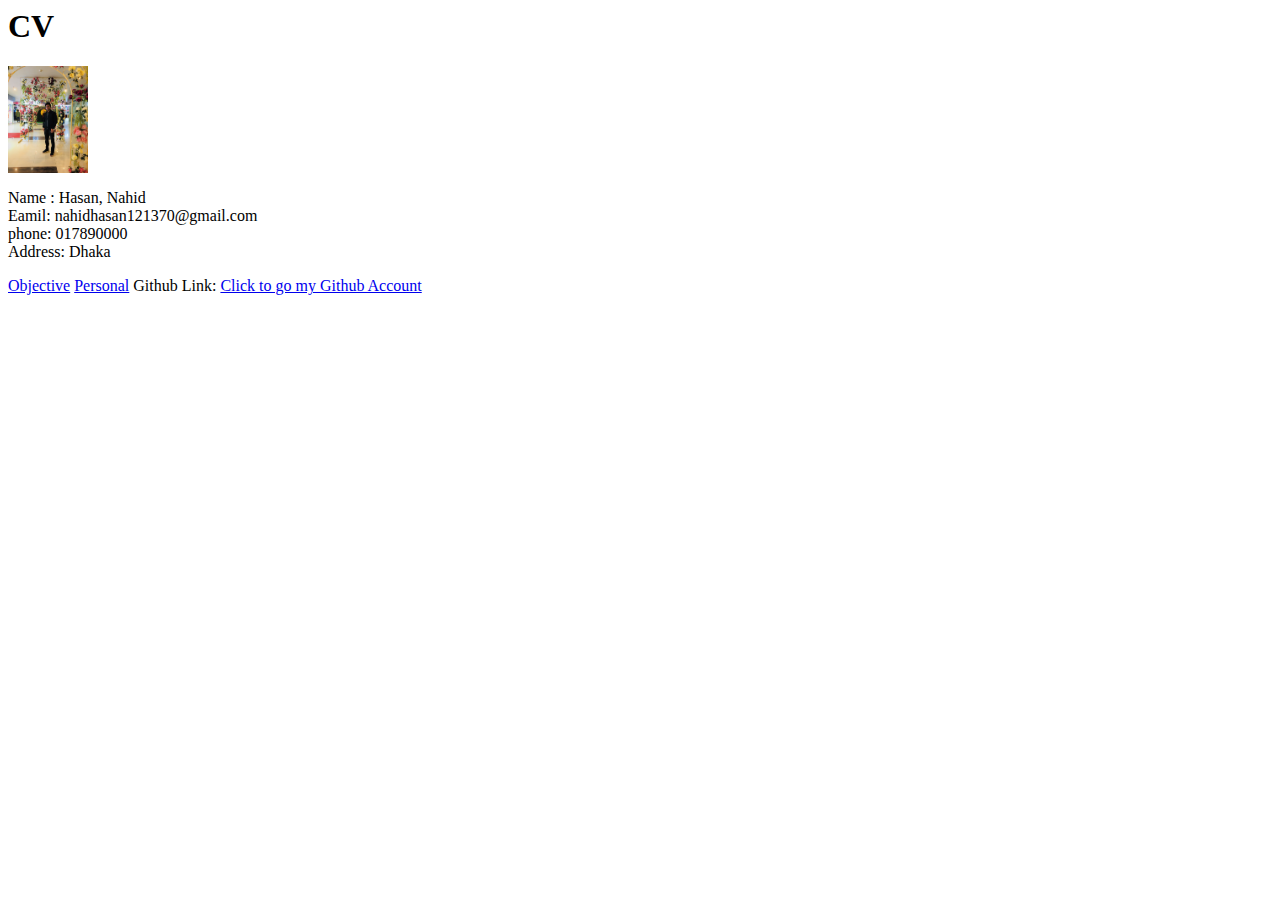
<file: Lab1/index.html>
<html>
    <body>
    	<h1>CV</h1>
    	<img  hight=" 100px" width="80px"   src="IMG_0110.jpg" alt="">
    	<P>
    		Name : Hasan, Nahid
    		<br>
    		Eamil: nahidhasan121370@gmail.com
    		<br>
    		phone: 017890000
    		<br>
    		Address: Dhaka 
    	</p>
    	<a href="Objective.html">Objective</a> 

    	<a href="Personal.html"> Personal</a>
    	<span>Github Link:</span>
    	<a href="https://github.com/Nahid-Hasan551/WT_MID_SUM21.git"> Click  to go my Github Account </a>
    		
 	</body>
</html>
</file>
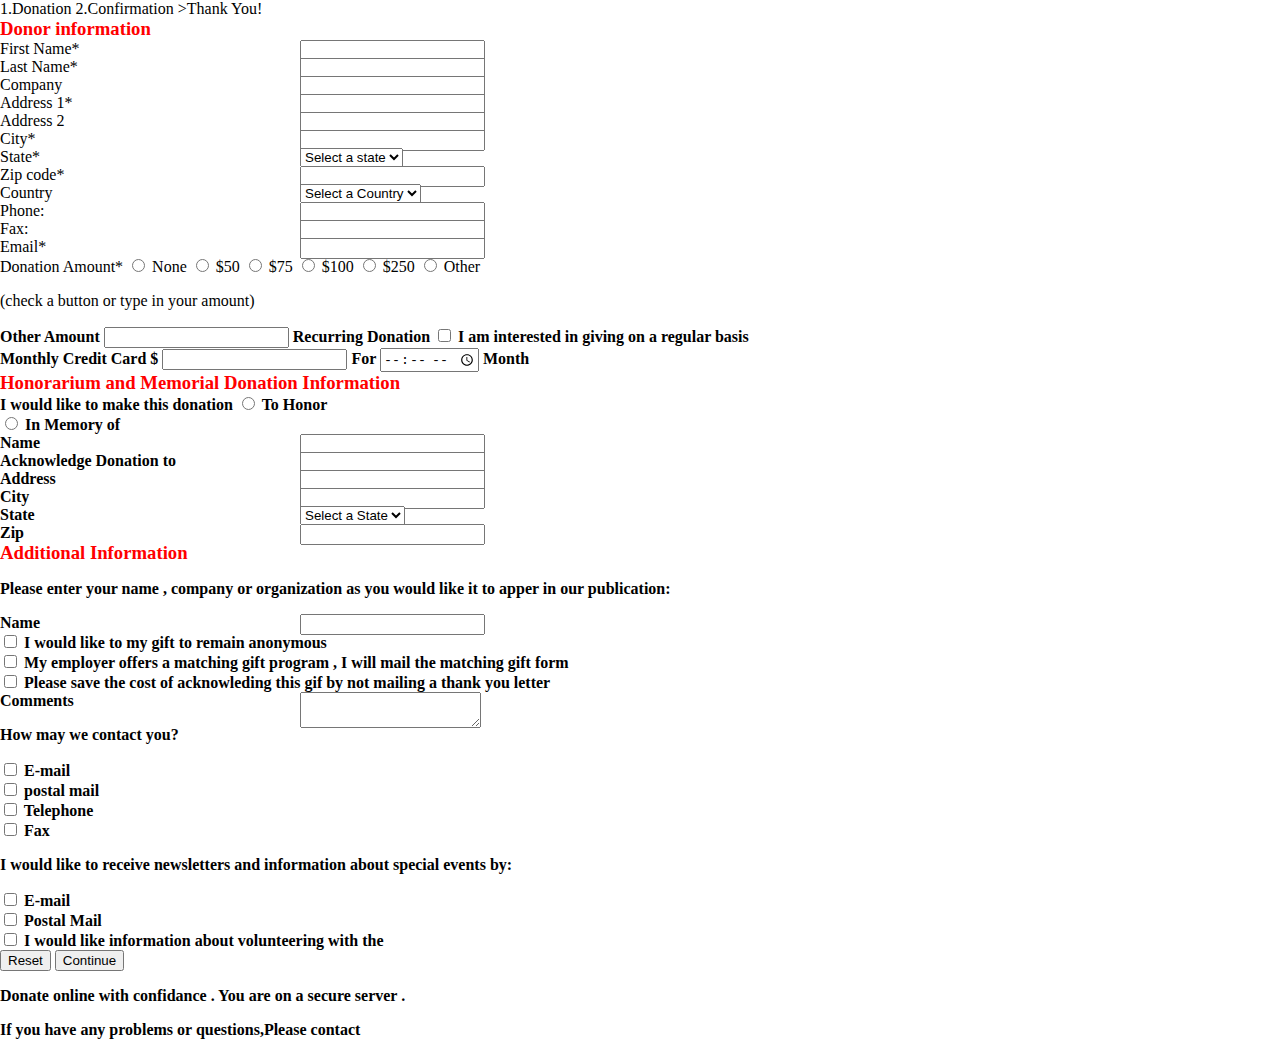
<file: Home Assingment/donor_info.html>
<!DOCTYPE html>
<html>
<head>
	<meta <meta charset="utf-8">
	<title>Denots required  Information</title>
	<link rel= "stylesheet"; type ="text/css" href="style.css">
</head>
<body>
 
  <label>1.Donation</label>
  <label>2.Confirmation</label>
  <label>>Thank You!</label>
  <br>

  <h3> Donor information</h3>
  <form>
 
  <label>First Name*</label>
  <input type="text" placeholder=""><br>

  <label>Last Name*</label>
  <input type="text" placeholder=""><br>
  <label>Company</label>
  <input type="text" placeholder=""><br>
  <label>Address 1*</label>
  <input type="text" placeholder=""><br>

  <label>Address 2</label>
  <input type="text" placeholder=""><br>

  <label>City*</label>
  <input type="text" placeholder="" =""><br>
  <label>State*</label>
  <select>
  	<option>Select a state</option>
  	<option>Dhaka</option>
  	<option>new Delhi</option>
  	<option>Karachi</option>
  	<option>Colombo</option>
	
  </select><br>
  <label>Zip code*</label>
  <input type="text" placeholder=""><br>

  <label> Country</label>
  <select>
  	<option>Select a Country</option>
  	<option>Bangladesh</option>
  	<option>India</option>	
  	<option>Pakisthan</option>
  	<option>Srilanka</option>
  </select><br>
  <label>Phone:</label>
  <input type="text" placeholder=""><br>
  <label>Fax:</label>
  <input type="text" placeholder=""><br>
  <label>Email* </label>
  <input type="text" placeholder=""><br>
</form>
 

  <label> Donation Amount*</label>
  <input type="radio" id="" name="" value="">
  <label> None</label>
  <input type="radio" id="" name="" value="">
  <label> $50</label>
  <input type="radio" id="" name="" value="">
  <label>$75 </label>
  <input type="radio" id="" name="" value="">
  <label> $100</label>
  <input type="radio" id="" name="" value="">
  <label> $250</label>
  <input type="radio" id="" name="" value="">
  <label> Other</label><br>
  <p>(check a button or type in your amount)</p>
  <span><b> Other Amount<b><span>
  	<input type ="text" placeholder="">
  <label><b>Recurring Donation</b></label>
   <input type="checkbox" id="" name="" value="">
  <span> I am interested in giving on a regular basis</span><br>
  <label>Monthly Credit Card $</label>
  <input type="text" id="" name="" value=""> <span>For</span>
  <input type="time" datetime="2011-01-12"><span> Month</span>

<h3> Honorarium and Memorial Donation Information</h3>

	
		I would like to make this donation
		<input type="radio" id="" name="" value="">
		To Honor
		<br>
		<input type="radio" id="" name="" value="">
		In Memory of

	<br>
	<form>
	<label><b>Name</b></label>
	<input type="text"  name=""><br>

	<label><b>Acknowledge Donation to</b></label>
	<input type="text"  name=""><br>

	<label><b>Address</b></label>
	<input type="text"  name=""><br>

	<label><b>City</b></label>
	<input type="text"  name=""><br>
	<label><b>State</b></label>
	<select>
	 <option>Select a State</option>
	 <option>Dhaka </option>
	 <option>New delhi</option>
	 <option>Karachi</option>
	 <option>colombo</option>

	</select><br>
	<label> Zip</label><input type="text"</input>
 </form>


<h3>Additional  Information</h3>
<form>
<p> Please enter your name , company or organization as you would like  it to apper in our publication:</p>
<label>Name</label>
<input type="text" ><br>
</form>
<input type="checkbox" name="">
<span> I would like to my gift to remain  anonymous</span><br>
<input type="checkbox" name="">
<span>My employer offers a matching gift program , I will mail the matching gift form</span><br>
<input type="checkbox" name="">
<span>Please save the cost of acknowleding this gif by not mailing a thank you letter</span><br>

<label>Comments</label>
<textarea></textarea>

	<P>How may we contact you?</P>
  
	<input type="checkbox" id="" name="" value="">
	<label>E-mail</label><br>
	<input type="checkbox" id="" name="" value="">
	<label>postal mail</label><br>
	<input type="checkbox" id ="" name="" value="">
	<label>Telephone</label><br>
	<input type="checkbox" id=" " name="" value="">
	<label>Fax</label><br>
 


<p>I would like to receive newsletters and information about special events by:</p>

 <input type="checkbox" id ="" name="" value="">
 <label>E-mail</label><br>
 <input type="checkbox"id="" name="" value="">
 <label>Postal Mail</label><br>
<input type="checkbox" id="" name="" value="">
<span>I would like information about volunteering with the </span><br>
<input type="submit" name="" value="Reset">
<input type="submit" name="" value="Continue">
<p>Donate online with confidance . You are on a secure server .</p>
<P> If you have any problems or questions,Please contact</p>


 
</body>
</html>
</file>
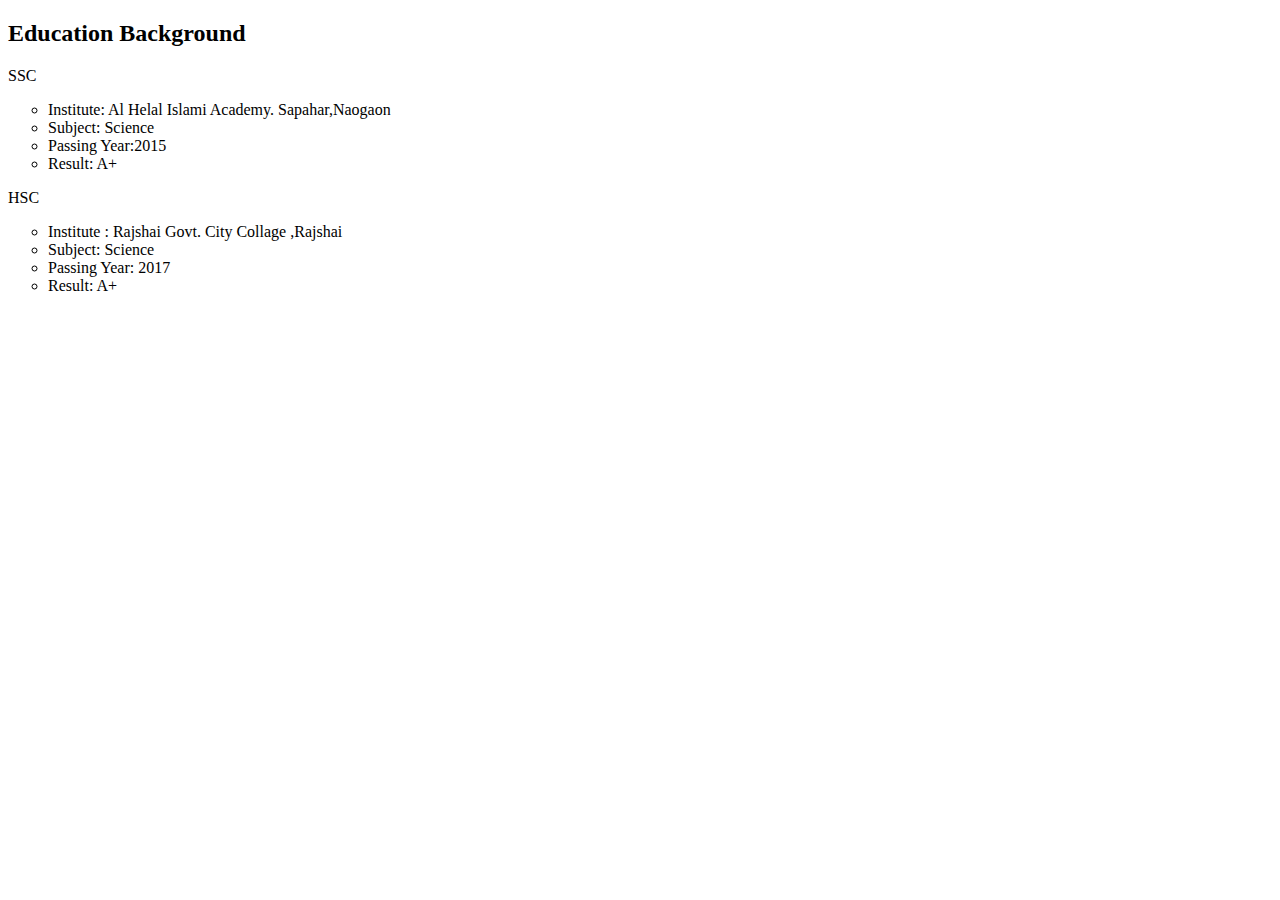
<file: Lab1/education.html>
<!DOCTYPE html>
<html>
<head>
	<title>Education page</title>
	 <h2>Education Background</h2>
</head>
<body>
	<li>SSC</li>
	 <ul type="circle">
	 	<li>Institute: Al Helal Islami Academy. Sapahar,Naogaon</li>
	 	<li>Subject: Science</li>
	 	<li>Passing Year:2015</li>
	 	<li>Result: A+</li>

	 </ul>
	 <li>HSC</li>
	  <ul type="circle">
	  	<li>Institute : Rajshai Govt. City Collage ,Rajshai</li>
	  	<li>Subject: Science </li>
	  	<li>Passing Year: 2017</li>
	  	<li>Result: A+</li>
	  </ul>


</body>
</html>
</file>
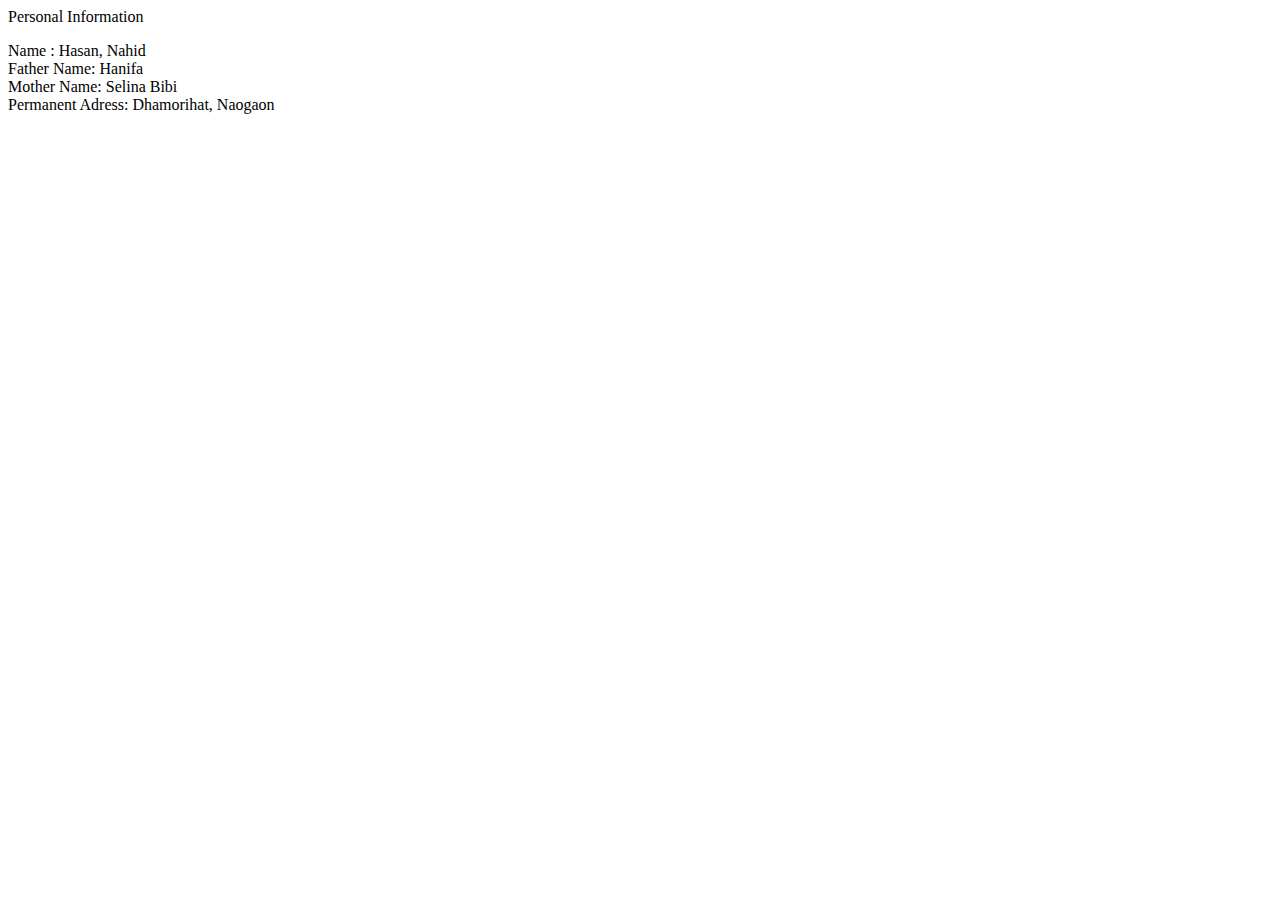
<file: Lab1/Personal.html>
<html>
 <head>
 	Personal Information
 	<body>
 		<p>
 		   Name : Hasan, Nahid
 		   <br>
 		   Father Name: Hanifa
 		   <br>
 		   Mother Name: Selina Bibi
 		   <br>
 		   Permanent Adress: Dhamorihat, Naogaon
 		</P>


 	</body>
 </head>
</html>
</file>
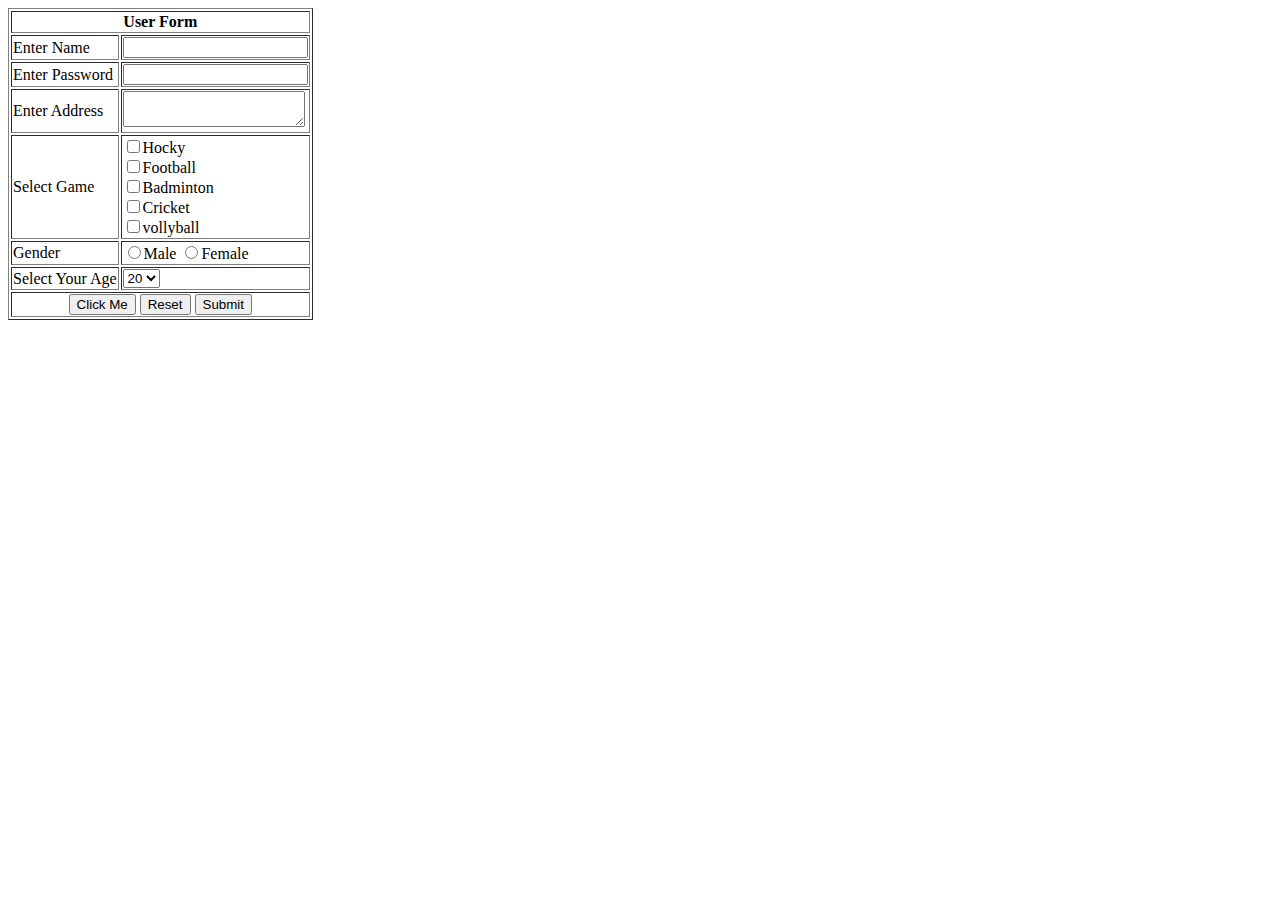
<file: Lab2/HTML  PAGE 1.html>
<!DOCTYPE html>
<html>
<head>
	<meta charset="utf-8">
	<title>Html Page 1 </title>
</head>
<body>
<form>	
	<table border="1">
		<tr>
			<td colspan="2" align="center"><b>User Form</b></td>
		</tr>

		<tr>
			<td>Enter Name</th>
				<td><input type="text" placeholder=""></td>
		</tr>
		<tr>
			<td>Enter Password</th>
				<td><input type="text" placeholder=""></td>
		</tr>
		<tr>
			<td>Enter Address</th>
			<td><textarea placeholder=""></textarea></td>
			
		</tr>
		<tr>
			<td>Select Game</th>
				<td>
					<input type ="checkbox">Hocky<br>
					<input type ="checkbox">Football<br>
					<input type ="checkbox">Badminton<br>
					<input type ="checkbox">Cricket<br>
					<input type ="checkbox">vollyball<br>

				</td>
		</tr>
		<tr>
			<td>Gender</th>
				<td><input type="radio"name="gender">Male
					<input type="radio" name="gender">Female
				</td>
		</tr>
		<tr>
			<td>Select Your Age</td>
			<td><select>
				<option>20</option>
				<option>21</option>
				<option>22</option>
				<option>23</option>
				<option>24</option>
			</select>
		</tr>
		<tr>
			<td align="center" colspan="2">
				<button>Click Me</button>
				<button>Reset</button>
				<button>Submit</button>
			</td>
		</tr>
	</table>
</form>
</body>
</html>
</file>
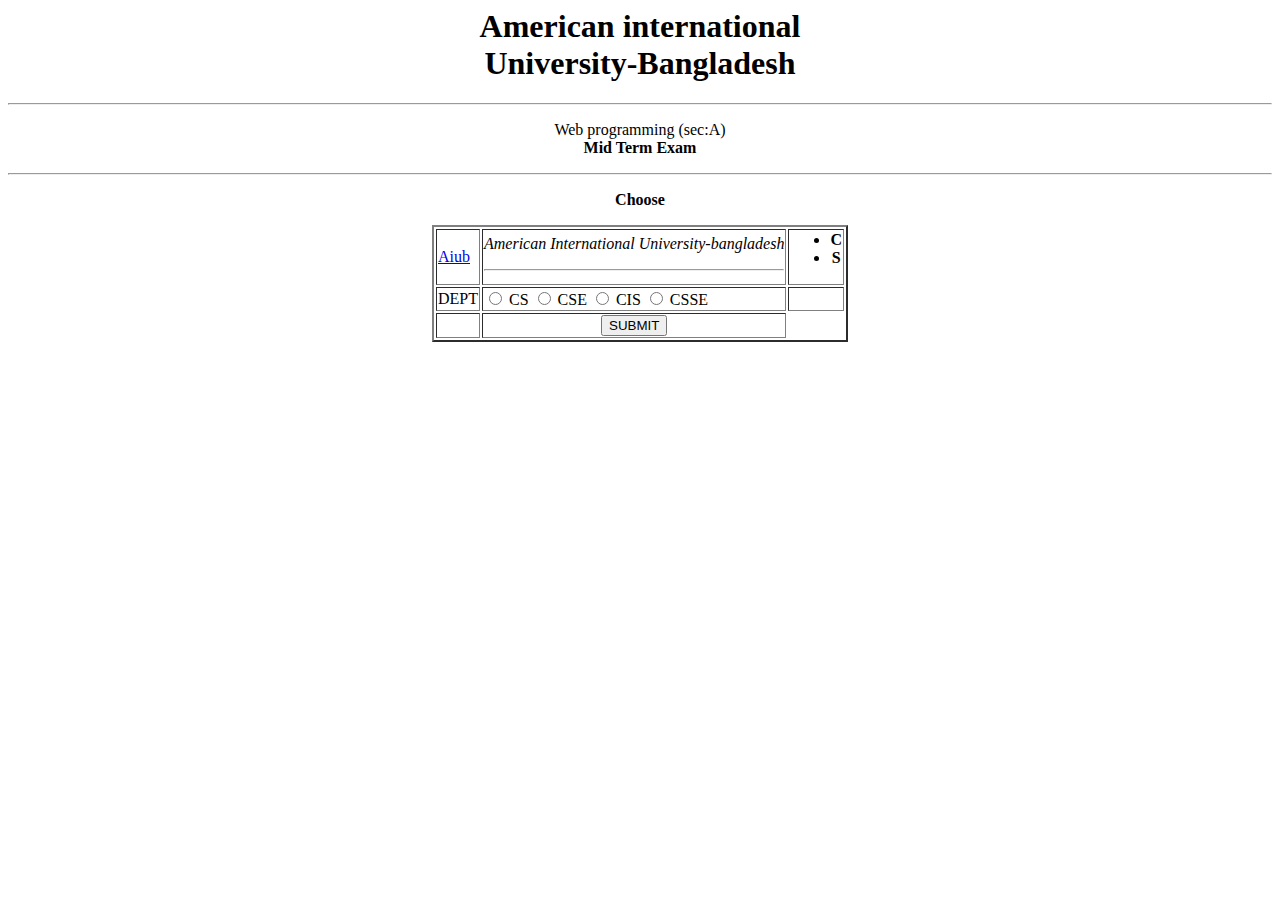
<file: Lab2/HTML PAGE 2.html>
<html>

    <head>
	     <title> This is Html Form 2</title>
	</head>
	<body>
	<form>
	<h1 align="center"> American international<br>University-Bangladesh</h1> 
	<hr/>
	<p align="center">Web programming (sec:A) <br> 
	<b> Mid Term Exam<b> </p>
	<hr/>
	<p align="center"> Choose</p>
	<table border ="2" align="center">
	<tr>
	<td> <a href="aiub.edu"> Aiub</a> </td>
	<td> 
	<p> <i>American International University-bangladesh</i></p> <hr/>
	</td>
	<td align="center">
	<ul>
	<li> <b>C</b></li>
	<li> <b>S</b></li>
	</ul>
	</td>
	</tr>
	
	<tr>
	<td> DEPT</td>
	<td>
	<input type="radio" name="dept"> CS
		<input type="radio" name="dept"> CSE
			<input type="radio" name="dept"> CIS
				<input type="radio" name="dept"> CSSE
	</td>
	
	<td></td>
	</tr>
	<tr>
	<td></td>
	<td align="center"><button>SUBMIT</button> </td>
	</tr>
	
	
	</form>
			
	</body>
</html>
</file>
<file: Home Assingment/style.css>
body
{
    margin: 0;
    padding: 0;
   
    background-size: cover ;
    background-position: sans-serif;
}
h3{
	margin: 0;
	text-align:justify;
	color: red;
}
form input[type="text"]
{
 position: absolute;
 left: 300px;
}



select
{
 position: absolute;
 left: 300px;
}
textarea{
	position: absolute;
	left: 300px
}
</file>
